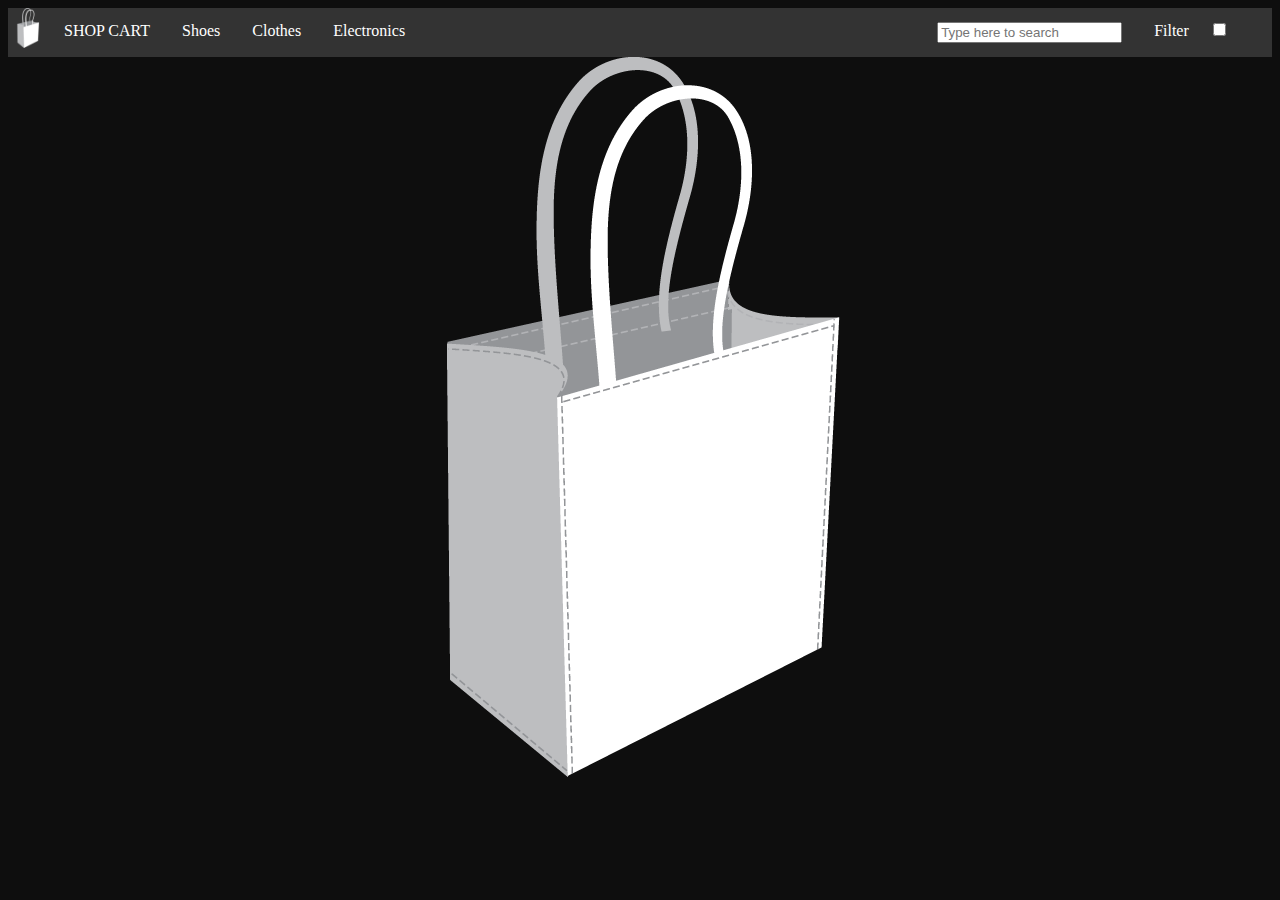
<file: shop cart/index.html>
<!DOCTYPE html>
<html>

<head lang="en">
    <meta charset="UTF-8">
    <title></title>
    <link rel="stylesheet" href="css/custom.css" />
    <script src="libs/angular.min.js"></script>
    <script src="libs/angular-route.min.js"></script>
    <script src="module/app.js"></script>
     <script src="js/shoes/smodel.js"></script>
     <script src="js/clothes/cmodel.js"></script>
     <script src="js/electronics/emodel.js"></script>
    <script src="js/shoes/sctrl.js"></script>
    <script src="js/clothes/cctrl.js"></script>
    <script src="js/electronics/ectrl.js"></script>
    <script src="routes/spa-routes.js"></script>
    
</head>

<body ng-app="spaapp">
<!--
    <header>
       <li><a ng-href="#/">Sign Up</a></li>
       <li><a ng-href="#/">Login</a></li> 
    </header>
-->
      
       <div class="navbar">
        <ul>
            <li><img src="logo.png" width="40px" height="40px"></li>
            <li><a ng-href="#/">SHOP CART</a></li>
            <li><a ng-href="#/shoes">Shoes</a></li>
            <li><a ng-href="#/clothes">Clothes</a></li>
            <li><a ng-href="#/electronics">Electronics</a></li>
<!--
             <li class="dropdown">
                <a class="dropbtn">Electronics</a>
                    <select class="dropdown-content">
                        <option value=""><a ng-href="#/">Mobile</a></option>
                        <option value=""><a ng-href="#/">Laptop</a></option>
                        <option value=""><a ng-href="#/">Home Appliances</a></option>
                        <option value=""><a ng-href="#/">Featured</a></option>  
                    </select>
            </li>
        
            <li class="dropdown">
                <a class="dropbtn">Men</a>
                    <select class="dropdown-content">
                        <option value=""><a ng-href="#/">Clothing</a></option>
                        <option value=""><a ng-href="#/">Footwear</a></option>
                        <option value=""><a ng-href="#/">Watches</a></option>
                        <option value=""><a ng-href="#/">Featured</a></option>  
                    </select>
            </li>
             <li class="dropdown">
                <a class="dropbtn">Woman</a>
                    <select class="dropdown-content">
                        <option value=""><a ng-href="#/">Clothing</a></option>
                        <option value=""><a ng-href="#/">Footwear</a></option>
                        <option value=""><a ng-href="#/">Watches</a></option>
                        <option value=""><a ng-href="#/">Featured</a></option>  
                    </select>
            </li>
            
             <li class="dropdown">
                <a class="dropbtn">Appliances</a>
                    <select class="dropdown-content">
                        <option value=""><a ng-href="#/">Television</a></option>
                        <option value=""><a ng-href="#/">Washing machines</a></option>
                        <option value=""><a ng-href="#/">Kitchen Appliances</a></option>
                        <option value=""><a ng-href="#/">Featured</a></option>  
                    </select>
            </li>
            
             <li class="dropdown">
                <a class="dropbtn">Furniture</a>
                    <select class="dropdown-content">
                        <option value=""><a ng-href="#/">Kitchen and Dining</a></option>
                        <option value=""><a ng-href="#/">Home Decor</a></option>
                        <option value=""><a ng-href="#/">Furniture</a></option>
                        <option value=""><a ng-href="#/">Featured</a></option>  
                    </select>
            </li>
-->
            <li><a><input type="textarea" placeholder="Type here to search" style="margin:0px 0px 0px 500px" ng-model="search" ></a></li>
            <li class="dropdown">
                <a  class="dropbtn" >Filter</a>
                <select  ng-model="sortBy" class="dropdown-content">
                    <option >price</option>
                    <option>name</option>
                    
                </select>
                <input type="checkbox" ng-model="order">
            </li>
        </ul>
    </div>
    <ng-view></ng-view>

    
</body>

</html>
</file>
<file: shop cart/css/custom.css>
body
{
    
    background-color: #0e0e0e;
}
ul {
    list-style-type: none;
    margin: 0;
    padding: 0;
    overflow: hidden;
    background-color: #333;
}

li {
    float: left;
}

li a,
.dropbtn {
    display: inline-block;
    color: white;
    text-align: center;
    padding: 14px 16px;
    text-decoration: none;
}

li a:hover,
.dropdown:hover .dropbtn {
    background-color: red;
}

 li.dropdown {
    display: inline-block;
}


.dropdown-content {
    display: none;
    position: absolute;
    background-color: #f9f9f9;
    font-size: 20px;
    box-shadow: 0px 8px 16px 0px rgba(0, 0, 0, 0.2);
    z-index: 1;
}



.dropdown-content a {
    color: black;
    padding: 12px 16px;
    text-decoration: none;
    display: block;
    text-align: left;
}

.dropdown-content a:hover {
    background-color: #f1f1f1
}

.dropdown:hover .dropdown-content {
    display: block;
}


footer
{
    color: white;
}
</file>
